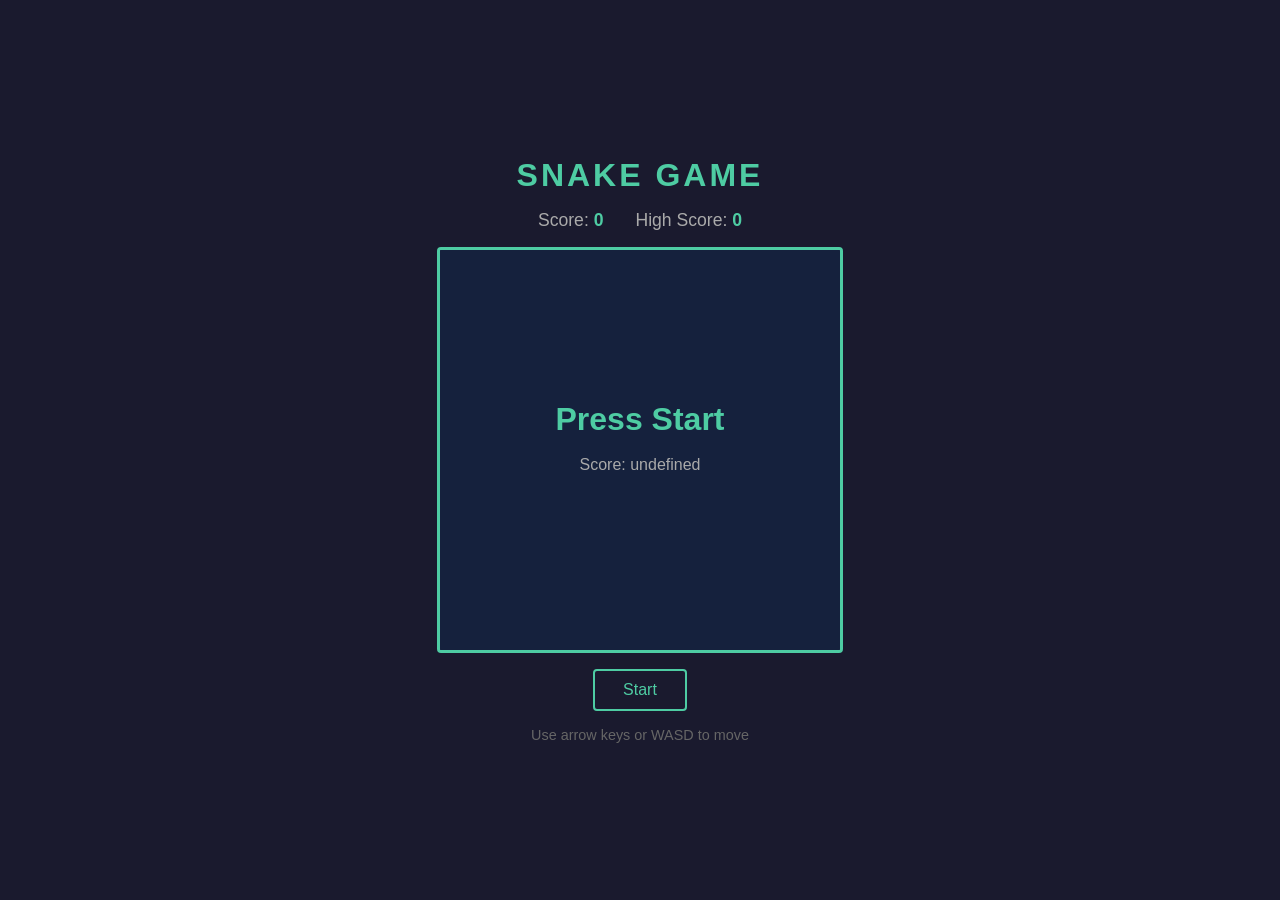
<file: snake-game/index.html>
<!DOCTYPE html>
<html lang="en">
<head>
  <meta charset="UTF-8">
  <meta name="viewport" content="width=device-width, initial-scale=1.0">
  <title>Snake Game</title>
  <link rel="stylesheet" href="style.css">
</head>
<body>
  <div class="container">
    <h1>Snake Game</h1>
    <div class="scoreboard">
      <span>Score: <span id="score">0</span></span>
      <span>High Score: <span id="high-score">0</span></span>
    </div>
    <canvas id="game-canvas" width="400" height="400"></canvas>
    <div class="controls">
      <button id="start-btn">Start</button>
      <button id="restart-btn" style="display:none">Restart</button>
    </div>
    <div class="instructions">
      <p>Use arrow keys or WASD to move</p>
    </div>
  </div>
  <script src="game.js"></script>
</body>
</html>
</file>
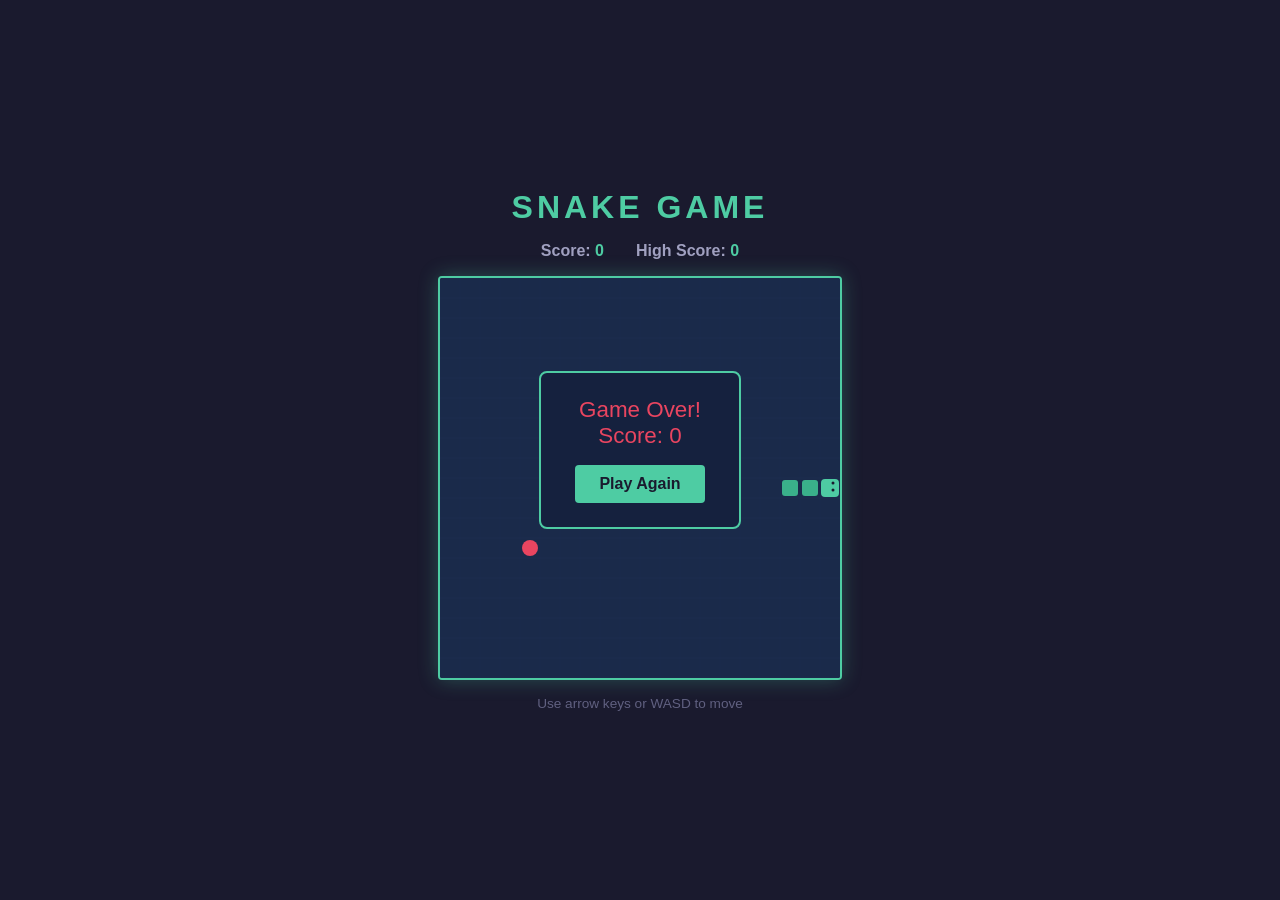
<file: snake_game/index.html>
<!DOCTYPE html>
<html lang="en">
<head>
    <meta charset="UTF-8">
    <meta name="viewport" content="width=device-width, initial-scale=1.0">
    <title>Snake Game</title>
    <link rel="stylesheet" href="style.css">
</head>
<body>
    <div id="game-container">
        <h1>Snake Game</h1>
        <div id="score-board">
            <span>Score: <span id="score">0</span></span>
            <span>High Score: <span id="high-score">0</span></span>
        </div>
        <canvas id="game-canvas" width="400" height="400"></canvas>
        <div id="message" class="hidden">
            <p id="message-text"></p>
            <button id="restart-btn">Play Again</button>
        </div>
        <div id="controls">
            <p>Use arrow keys or WASD to move</p>
        </div>
    </div>
    <script src="game.js"></script>
</body>
</html>
</file>
<file: snake-game/style.css>
* {
  margin: 0;
  padding: 0;
  box-sizing: border-box;
}

body {
  background: #1a1a2e;
  color: #eee;
  font-family: 'Segoe UI', sans-serif;
  display: flex;
  justify-content: center;
  align-items: center;
  min-height: 100vh;
}

.container {
  display: flex;
  flex-direction: column;
  align-items: center;
  gap: 16px;
}

h1 {
  font-size: 2rem;
  color: #4ecca3;
  letter-spacing: 3px;
  text-transform: uppercase;
}

.scoreboard {
  display: flex;
  gap: 32px;
  font-size: 1.1rem;
}

.scoreboard span {
  color: #aaa;
}

.scoreboard span span {
  color: #4ecca3;
  font-weight: bold;
}

#game-canvas {
  border: 3px solid #4ecca3;
  border-radius: 4px;
  background: #16213e;
  display: block;
}

.controls {
  display: flex;
  gap: 12px;
}

button {
  padding: 10px 28px;
  font-size: 1rem;
  border: 2px solid #4ecca3;
  background: transparent;
  color: #4ecca3;
  border-radius: 4px;
  cursor: pointer;
  transition: background 0.2s, color 0.2s;
}

button:hover {
  background: #4ecca3;
  color: #1a1a2e;
}

.instructions {
  color: #666;
  font-size: 0.9rem;
}
</file>
<file: snake_game/style.css>
* {
    margin: 0;
    padding: 0;
    box-sizing: border-box;
}

body {
    background-color: #1a1a2e;
    display: flex;
    justify-content: center;
    align-items: center;
    min-height: 100vh;
    font-family: 'Segoe UI', Tahoma, Geneva, Verdana, sans-serif;
    color: #eee;
}

#game-container {
    display: flex;
    flex-direction: column;
    align-items: center;
    gap: 16px;
    position: relative;
}

h1 {
    font-size: 2rem;
    color: #4ecca3;
    letter-spacing: 4px;
    text-transform: uppercase;
}

#score-board {
    display: flex;
    gap: 32px;
    font-size: 1rem;
    color: #a0a0c0;
}

#score-board span {
    font-weight: bold;
}

#score, #high-score {
    color: #4ecca3;
}

#game-canvas {
    border: 2px solid #4ecca3;
    border-radius: 4px;
    background-color: #16213e;
    display: block;
    box-shadow: 0 0 20px rgba(78, 204, 163, 0.3);
}

#message {
    position: absolute;
    top: 50%;
    left: 50%;
    transform: translate(-50%, -50%);
    background: rgba(22, 33, 62, 0.95);
    border: 2px solid #4ecca3;
    border-radius: 8px;
    padding: 24px 32px;
    text-align: center;
    z-index: 10;
}

#message.hidden {
    display: none;
}

#message-text {
    font-size: 1.4rem;
    margin-bottom: 16px;
    color: #e94560;
}

#restart-btn {
    background-color: #4ecca3;
    color: #1a1a2e;
    border: none;
    padding: 10px 24px;
    font-size: 1rem;
    font-weight: bold;
    border-radius: 4px;
    cursor: pointer;
    transition: background-color 0.2s;
}

#restart-btn:hover {
    background-color: #3ab08a;
}

#controls {
    color: #606080;
    font-size: 0.85rem;
}
</file>
